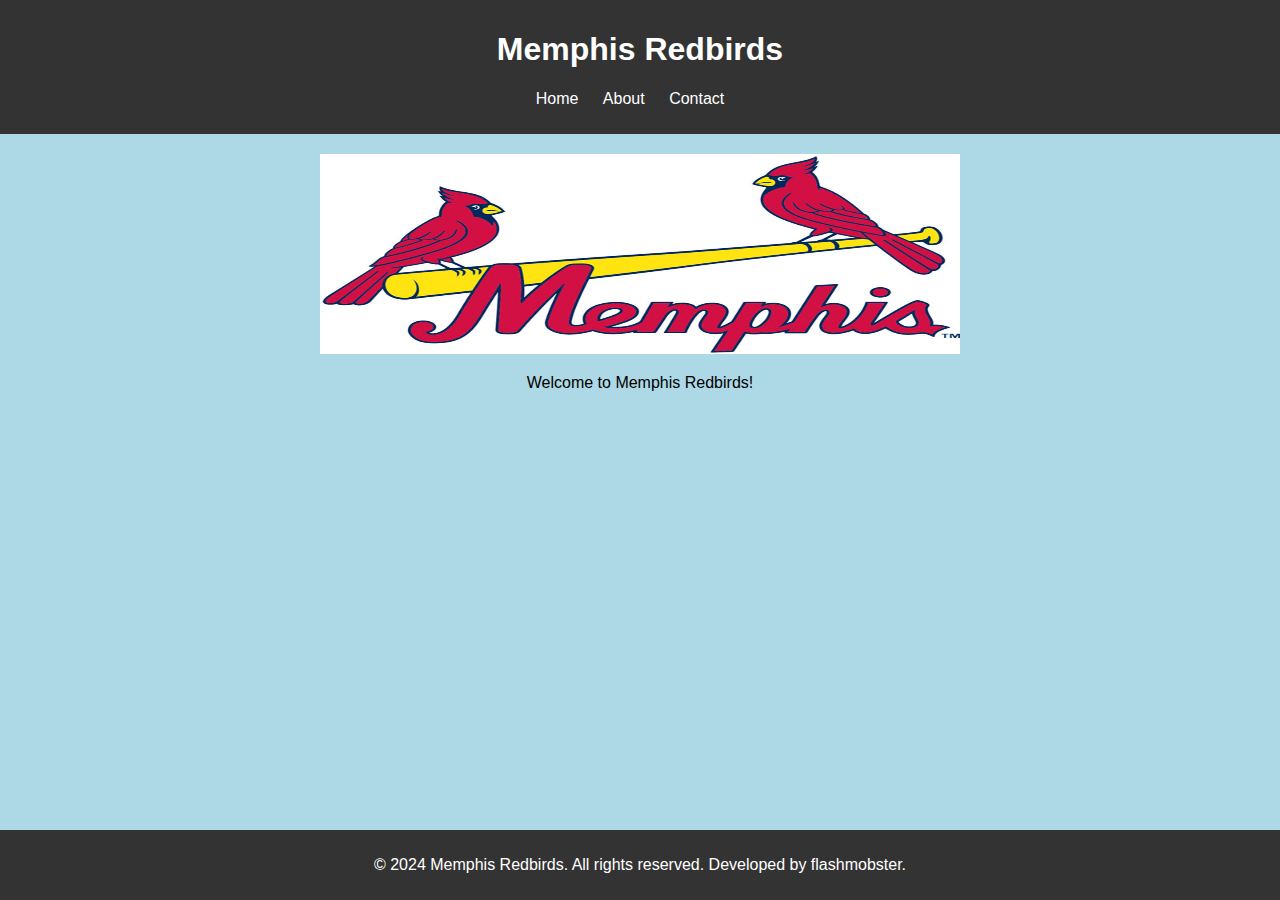
<file: Assignment/index.html>
<!DOCTYPE html>
<html lang="en">
<head>
    <meta charset="UTF-8">
    <meta name="viewport" content="width=device-width, initial-scale=1.0">
    <title>Memphis Redbirds - Home</title>
    <link rel="stylesheet" href="index.css"> <!-- Link to external CSS stylesheet -->
    <script src="index.js" defer></script> <!-- Link to external JavaScript file with defer attribute -->
</head>
<body>
    <div class="header" id="header">
        <!-- Header content, including logo and navigation links -->
        <h1 class="logo">Memphis Redbirds</h1>
        <nav id="nav">
            <ul>
                <li><a href="index.html">Home</a></li>
                <li><a href="about.html">About</a></li>
                <li><a href="contact.html">Contact</a></li>
            </ul>
        </nav>
    </div>

    <div class="main" id="main">
        <!-- Main content, including banner image and welcome prompt -->
        <div class="banner">
            <div class="bannerImageContainer">
                <img class="bannerImage" src="./Memphis_Redbirds_2015.jpg" alt="Memphis Redbirds Banner">
            </div>
            <div id="welcomeMessageContainer">
                <p id="welcomeMessage"></p>
            </div>
        </div>
        
    </div>

    <div class="footer" id="footer">
        <!-- Footer content, including copyright and tagname -->
        <p>&copy; 2024 Memphis Redbirds. All rights reserved. Developed by <span id="tagName">YourTagName</span>.</p>
    </div>
</body>
</html>
</file>
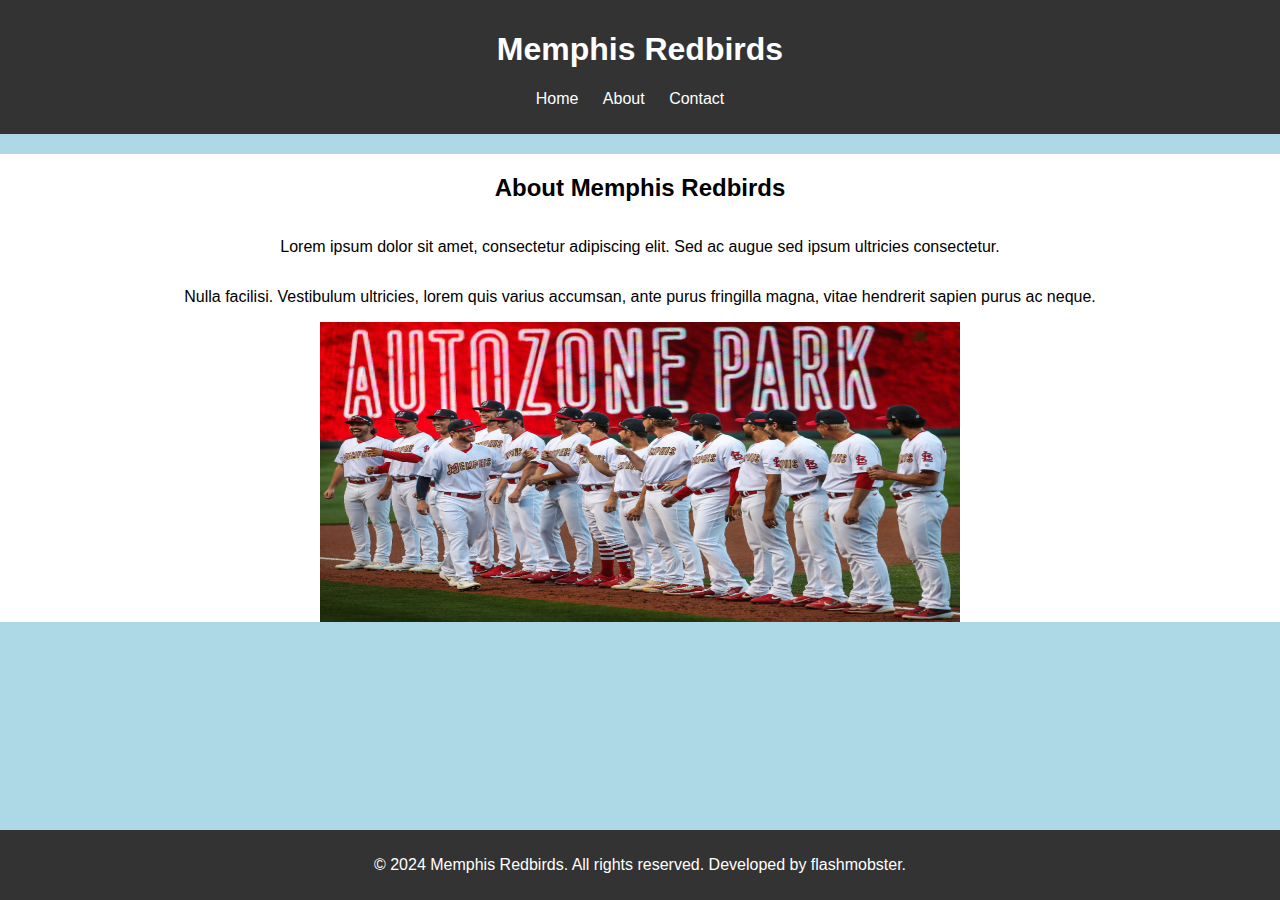
<file: Assignment/about.html>
<!DOCTYPE html>
<html lang="en">
<head>
    <meta charset="UTF-8">
    <meta name="viewport" content="width=device-width, initial-scale=1.0">
    <title>Memphis Redbirds - About</title>
    <link rel="stylesheet" href="index.css">
    <script src="index.js"></script>
</head>
<body>
    <div class="header" id="header">
        <!-- Header content, including logo and navigation links -->
        <h1 class="logo">Memphis Redbirds</h1>
        <nav id="nav">
            <ul>
                <li><a href="index.html">Home</a></li>
                <li><a href="about.html">About</a></li>
                <li><a href="contact.html">Contact</a></li>
            </ul>
        </nav>
    </div>

    <div class="main" id="main">
        <!-- Main content, including about information and images -->
        <div class="about">
            <h2>About Memphis Redbirds</h2>
            <p>Lorem ipsum dolor sit amet, consectetur adipiscing elit. Sed ac augue sed ipsum ultricies consectetur.</p>
            <p>Nulla facilisi. Vestibulum ultricies, lorem quis varius accumsan, ante purus fringilla magna, vitae hendrerit sapien purus ac neque.</p>
            <img class="aboutImage" src="./104449_960.jpg" alt="Memphis Redbirds Team">
        </div>
    </div>
    
    <div class="footer" id="footer">
        <!-- Footer content, including copyright and tagname -->
        <p>&copy; 2024 Memphis Redbirds. All rights reserved. Developed by <span id="tagName">YourTagName</span>.</p>
    </div>
</body>
</html>
</file>
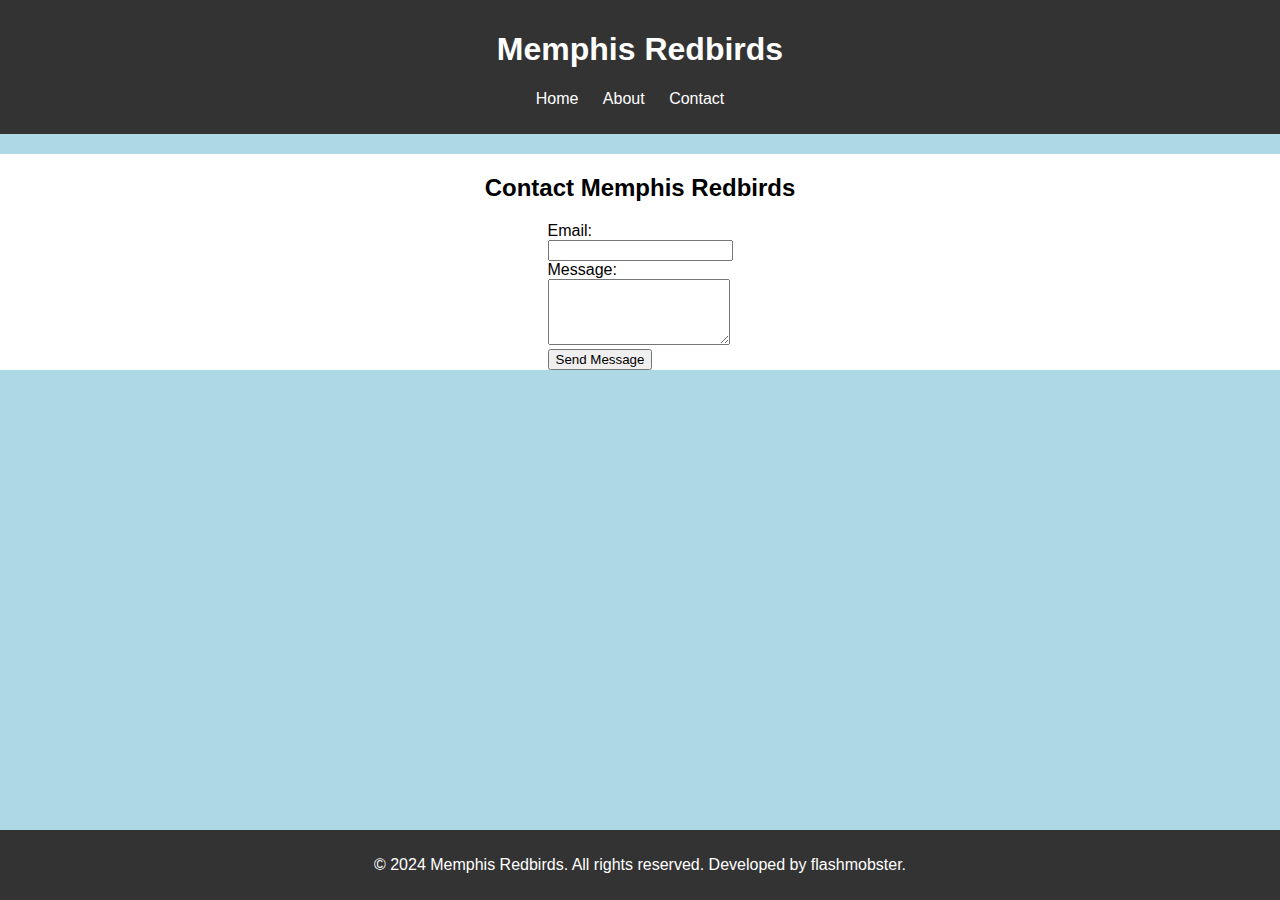
<file: Assignment/contact.html>
<!DOCTYPE html>
<html lang="en">
<head>
    <meta charset="UTF-8">
    <meta name="viewport" content="width=device-width, initial-scale=1.0">
    <title>Memphis Redbirds - Contact</title>
    <link rel="stylesheet" href="index.css">
    <script src="index.js" defer></script>
</head>
<body>
    <div class="header" id="header">
        <!-- Header content, including logo and navigation links -->
        <h1 class="logo">Memphis Redbirds</h1>
        <nav id="nav">
            <ul>
                <li><a href="index.html">Home</a></li>
                <li><a href="about.html">About</a></li>
                <li><a href="contact.html">Contact</a></li>
            </ul>
        </nav>
    </div>

    <div class="main" id="main">
        <!-- Main content, including contact form -->
        <div class="contact">
            <h2>Contact Memphis Redbirds</h2>
            <form id="contactForm">
                <label for="email">Email:</label>
                <br>
                <input type="email" id="email" name="email" >
                <br>
                <label for="message">Message:</label>
                <br>
                <textarea id="message" name="body" rows="4"></textarea>
                <br>
                <button type="submit">Send Message</button>
                <span id="errorMessage"></span>
                <span id="returnHome"></span>
            </form>
        </div>
    </div>

    <div class="footer" id="footer">
        <!-- Footer content, including copyright and tagname -->
        <p>&copy; 2024 Memphis Redbirds. All rights reserved. Developed by <span id="tagName">YourTagName</span>.</p>
    </div>
</body>
</html>
</file>
<file: Assignment/index.css>
/* Global styles */

/* Apply font family, margin, padding, and flexbox layout to the body */
body {
    font-family: Arial, sans-serif;
    margin: 0;
    padding: 0;
    display: flex;
    flex-direction: column;
    min-height: 100vh; /* Set minimum height of the body to 100% of the viewport height */
    background-color: lightblue; /* Light blue background */
    color: black; /* Black text color */
}

/* Styles for header and footer */
.header, .footer {
    background-color: #333; /* Dark background color */
    color: white; /* White text color */
    padding: 10px 0; /* Padding for top and bottom */
    text-align: center; /* Center-align text */
}

/* Styles for navigation */
nav ul {
    list-style-type: none; /* Remove bullet points from the list */
    padding: 0; /* Remove default padding */
}

nav ul li {
    display: inline; /* Display list items horizontally */
    margin-right: 20px; /* Add right margin between list items */
}

nav ul li a {
    color: white; /* White text color for links */
    text-decoration: none; /* Remove underline from links */
}

/* Specific styles for the main container */
.main {
    flex: 1; /* Allow the main container to grow and fill available space */
    margin-top: 20px; /* Add top margin to push the container down */
}


/* Specific styles for pages */
.banner {
    text-align: center; /* Center-align text within the banner */
}

/* CSS for the banner image container */
.bannerImageContainer {
    width: 100%; /* Set the width of the container to 100% */
    height: auto; /* Allow the height to adjust automatically to the height of the image */
    max-height: 300px; /* Set a maximum height to prevent the container from becoming too large */
    overflow: hidden; /* Hide any overflow content beyond the container */
}

/* CSS for the banner image */
.bannerImage {
    width: 50%; /* Set the width of the image to 50% of its container */
    max-height: 200px; /* Set a maximum height for the image */
    /* object-fit: cover; Ensure the image covers the entire container, maintaining aspect ratio */
}


.about, .contact {
    display: flex; /* Use flexbox layout */
    flex-direction: column; /* Arrange items vertically */
    align-items: center; /* Center-align items horizontally */
    width: 100%; /* Set width to 100% */
    height: 100%; /* Set height to 100% */
    background-color: white; /* White background */
    color: black; /* Black text color */
}

.aboutContent {
    width: 80%; /* Set width to 80% */
    margin-bottom: 20px; /* Add bottom margin */
}

.aboutImage {
    width: 50%; /* Set width to 50% */
    height: auto; /* Allow height to adjust automatically */
    max-height: 300px; /* Set maximum height */
    display: flex; /* Use flexbox layout */
    align-items: center; /* Center-align items horizontally */
}

.contactForm {
    width: 50%; /* Set width to 50% */
    margin: 0 auto; /* Center-align the form horizontally */
}

.contactForm label {
    display: block; /* Display labels as blocks */
    margin-bottom: 5px; /* Add bottom margin */
}

.contactForm input[type="email"],
.contactForm textarea {
    width: 100%; /* Set width to 100% */
    padding: 10px; /* Add padding */
    margin-bottom: 10px; /* Add bottom margin */
}

.contactForm button {
    background-color: red; /* Red background color */
    color: white; /* White text color */
    border: none; /* Remove border */
    padding: 10px 20px; /* Add padding */
    cursor: pointer; /* Change cursor to pointer on hover */
}

.contactForm button:hover {
    background-color: #800000; /* Dark red background color on hover */
    color: white; /* White text color */
}


#errorMessage {
    margin-top: 10px; /* Add top margin */
    color: red; /* Red color for error message */
}
/* CSS for the welcome message container */
#welcomeMessageContainer {
    max-height: 50px; /* Set a maximum height for the container */
    overflow: hidden; /* Hide any overflow content beyond the container */
}
</file>
